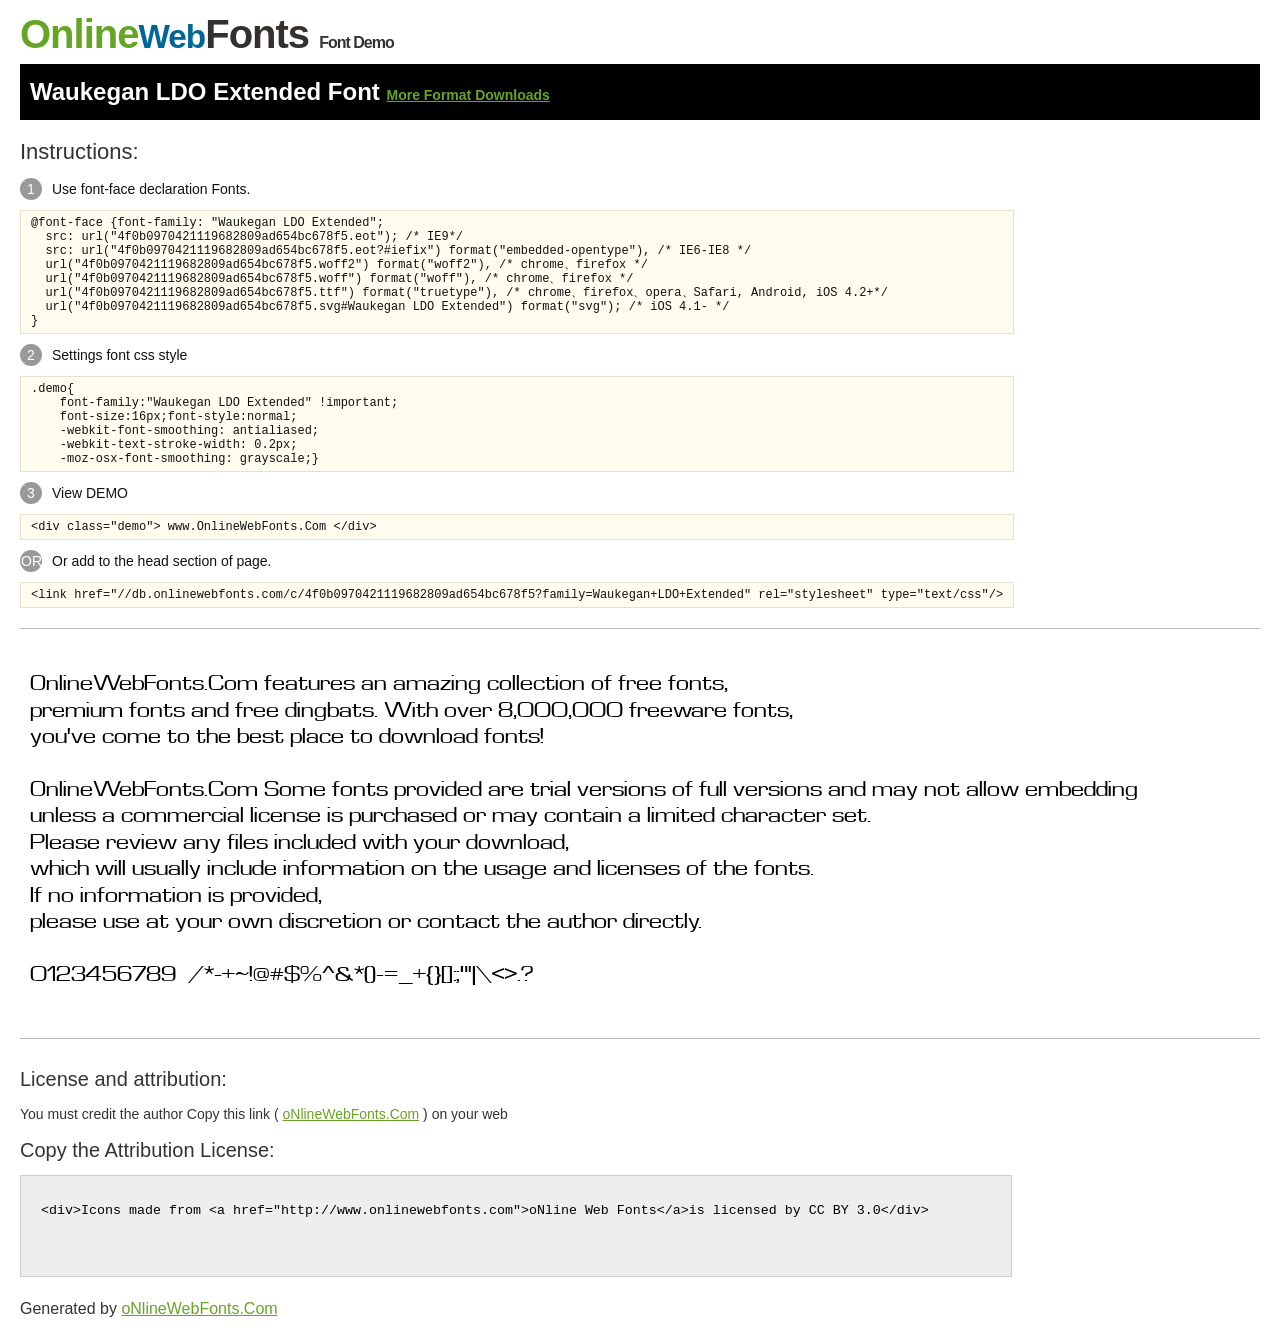
<file: css/Новая папка/Demo.html>
<!DOCTYPE html>
<html>
<head>
<meta charset="utf-8"/>
<title>Waukegan LDO Extended Font - OnlineWebFonts.COM</title>
<style type="text/css">
@font-face {font-family: "Waukegan LDO Extended";
  src: url("4f0b0970421119682809ad654bc678f5.eot"); /* IE9*/
  src: url("4f0b0970421119682809ad654bc678f5.eot?#iefix") format("embedded-opentype"), /* IE6-IE8 */
  url("4f0b0970421119682809ad654bc678f5.woff2") format("woff2"), /* chrome、firefox */
  url("4f0b0970421119682809ad654bc678f5.woff") format("woff"), /* chrome、firefox */
  url("4f0b0970421119682809ad654bc678f5.ttf") format("truetype"), /* chrome、firefox、opera、Safari, Android, iOS 4.2+*/
  url("4f0b0970421119682809ad654bc678f5.svg#Waukegan LDO Extended") format("svg"); /* iOS 4.1- */
}
*{margin:0;padding:0;list-style:none;}pre{border:solid 1px #e7e1cd;background-color:#fffdef;overflow:auto;font-size:12px;line-height:14px;margin-top:10px;margin-right:0;margin-bottom:10px;margin-left:0;padding-top:5px;padding-right:10px;padding-bottom:5px;padding-left:10px;}.demo pre{color:#000;line-height: 1.2em;font-family:"Waukegan LDO Extended"!important;font-size:22px;background-color:#FFF;border-top-width:0px;border-right-width:0px;border-bottom-width:0px;border-left-width:0px;}body{font-family:sans-serif;line-height:1.5;font-size:16px;padding:20px;color:#333;}:hover,:before,:after{-webkit-transition:all 0.1s ease-in;-moz-transition:all 0.1s ease-in;-ms-transition:all 0.1s ease-in;-o-transition:all 0.1s ease-in;transition:all 0.1s ease-in;}*{-moz-box-sizing:border-box;-webkit-box-sizing:border-box;box-sizing:border-box;margin:0;padding:0;}a{color:#66A523;}h1.logo{font-size:40px;letter-spacing:-1px;margin-top:-16px;}h1.logo strong{font-size:16px;font-family:sans-serif;color:#333;}h1.logo a{color:#34302d;text-decoration:none;}h1.logo a span{color:#66A523;}h1.logo a small{color:#006699;}.info{float:left;font-size:14px;margin-top:15px;}.info ul{margin-left:0px;color:#111;margin-bottom:20px;}.info .exs{font-size:12px;color:#666;margin-left:35px;display:block;}.info ul li{margin-top:10px;list-style:none;}.info .numno{color:#fff;border-radius:20px;padding:1px;display:inline-block;width:22px;height:22px;text-align:center;margin-right:10px;background-color:#999999;}.info ul strong{font-weight:normal;color:#000;}.info .inst{font-size:22px;margin-bottom:10px;}.demo{float:left;width:100%;height:auto;border-top-width:1px;border-top-style:solid;border-top-color:#bbb;border-bottom-width:1px;border-bottom-style:solid;border-bottom-color:#bbb;padding-bottom:10px;}.demo .demo_svg{float:left;height:auto;width:100px;margin-right:5px;margin-left:5px;margin-bottom:10px;}.demo .demo_svg i{float:left;height:80px;width:80px;text-align:center;font-size:40px;margin-left:10px;line-height:80px;color:#777;}.demo .demo_svg .code{float:left;height:20px;width:100%;overflow:hidden;text-align:center;line-height:20px;font-size:11px;color:#666;}.demo .demo_svg .txt{float:left;height:20px;width:100%;font-size:11px;text-align:center;white-space:nowrap;overflow:hidden;line-height:20px;}.demo .demo_svg:hover i{font-size:60px;color:#333;}.by{padding-top:15px;float:left;width:100%;margin-top:10px;margin-right:0;margin-bottom:10px;margin-left:0;}.by{margin-bottom:10px;font-size:20px;}.by .attr{font-size:14px;color:#333;padding-top:10px;padding-bottom:10px;}textarea{width:80%;height:auto;border:1px solid #CCC;resize:none;background:#EEE;padding:20px;float:left;margin-top:10px;line-height:30px;}#footer{float:left;width:100%;margin-top:10px;padding-bottom:20px;}h2{background-color:#000;padding-top:10px;padding-bottom:10px;padding-left:10px;color:#FFF;}
</style>
</head>
<body>
<h1 class="logo"> <a href="http://www.onlinewebfonts.com/"> <span>Online</span><small>Web</small>Fonts</a> <strong>Font Demo</strong></h1>
<h2>
Waukegan LDO Extended Font <a style="font-size:14px;" href="http://www.onlinewebfonts.com/download/4f0b0970421119682809ad654bc678f5" target="_blank">More Format Downloads</a></h2>
<div class="info">
  <div class="inst">Instructions:</div>
  <ul>
    <li>
      <p> <span class="numno">1</span>Use font-face declaration Fonts.<br />
        <span class="exs">
        <pre>
@font-face {font-family: "Waukegan LDO Extended";
  src: url("4f0b0970421119682809ad654bc678f5.eot"); /* IE9*/
  src: url("4f0b0970421119682809ad654bc678f5.eot?#iefix") format("embedded-opentype"), /* IE6-IE8 */
  url("4f0b0970421119682809ad654bc678f5.woff2") format("woff2"), /* chrome、firefox */
  url("4f0b0970421119682809ad654bc678f5.woff") format("woff"), /* chrome、firefox */
  url("4f0b0970421119682809ad654bc678f5.ttf") format("truetype"), /* chrome、firefox、opera、Safari, Android, iOS 4.2+*/
  url("4f0b0970421119682809ad654bc678f5.svg#Waukegan LDO Extended") format("svg"); /* iOS 4.1- */
}
</pre>
      </span> 
    </li>
    <li>
      <p> <span class="numno">2</span>Settings font css style <br />
      <span class="exs">
<pre>
.demo{
    font-family:"Waukegan LDO Extended" !important;
    font-size:16px;font-style:normal;
    -webkit-font-smoothing: antialiased;
    -webkit-text-stroke-width: 0.2px;
    -moz-osx-font-smoothing: grayscale;}
</pre>
      </span> 
    </li>
    <li>
      <p> <span class="numno">3</span>View DEMO <br />
      <span class="exs"><pre>
&lt;div class="demo"&gt; www.OnlineWebFonts.Com &lt;/div&gt;
</pre></span> 
    </li>
    <li>
      <p> <span class="numno">OR</span>Or add to the head section of page. <br />
      <span class="exs"><pre>
&lt;link href="//db.onlinewebfonts.com/c/4f0b0970421119682809ad654bc678f5?family=Waukegan+LDO+Extended" rel="stylesheet" type="text/css"/&gt;
</pre></span> 
    </li>
  </ul>
</div>
<div class="demo">
<pre>

OnlineWebFonts.Com features an amazing collection of free fonts,
premium fonts and free dingbats. With over 8,000,000 freeware fonts, 
you've come to the best place to download fonts! 

OnlineWebFonts.Com Some fonts provided are trial versions of full versions and may not allow embedding 
unless a commercial license is purchased or may contain a limited character set. 
Please review any files included with your download, 
which will usually include information on the usage and licenses of the fonts. 
If no information is provided, 
please use at your own discretion or contact the author directly. 

0123456789  /*-+~!@#$%^&*()-=_+{}[]:;"'|\<>.?

</pre>
</div>

<div class="by">
<div class="by_title">License and attribution:</div>
<div class="attr">You must credit the author Copy this link ( <a href="http://www.onlinewebfonts.com" target="_blank">oNlineWebFonts.Com</a> ) on your web </div><div class="usetitle">Copy the Attribution License:</div>
<textarea onclick="this.focus();this.select();">&lt;div&gt;Icons made from &lt;a href="http://www.onlinewebfonts.com"&gt;oNline Web Fonts&lt;/a&gt;is licensed by CC BY 3.0&lt;/div&gt;</textarea>
</div>
<div id="footer">
    <div>Generated by <a href="http://www.onlinewebfonts.com" target="_blank">oNlineWebFonts.Com</a></div>
</div>
</body>
</html>
</file>
